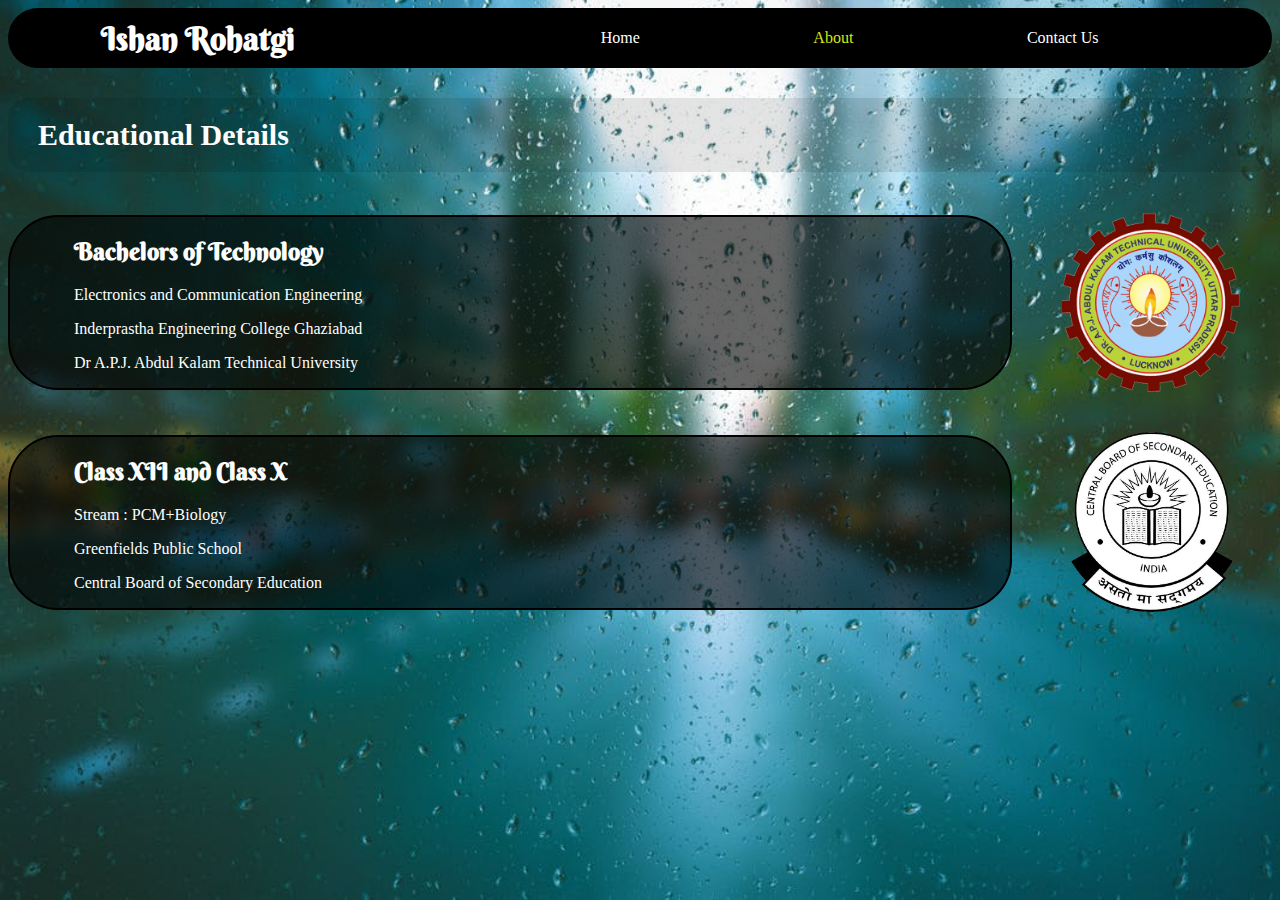
<file: about.html>
<!DOCTYPE html>
<html lang="en">
<head>
    <meta charset="UTF-8">
    <meta http-equiv="X-UA-Compatible" content="IE=edge">
    <meta name="viewport" content="width=device-width, initial-scale=1.0">
    <link rel="stylesheet"  href="style.css">
    <title>About Us</title>
</head>
<body>
    <nav>
        <h1 id="myLogo">Ishan Rohatgi</h1>
        <ul>
            <li><a href="index.html">Home</a></li>
            <li><a class="active" href="about.html">About</a></li>
            <li><a href="contact.html">Contact Us</a></li>
        </ul>
    </nav>
    <h1 class="aboutHeading">Educational Details</h1>
    <div class="box-details">
        <div class="intro"><h2>Bachelors of Technology</h2>
       <p>Electronics and Communication Engineering</p>
       <p>Inderprastha Engineering College Ghaziabad</p>
       <p>Dr A.P.J. Abdul Kalam Technical University</p></div>
        <div class="photo"><img style="border: 0px; border-radius:0px;" src="aktu.png" alt=""></div>
    </div>
    <div class="box-details">
        <div class="intro"><h2>Class XII and Class X</h2>
       <p>Stream : PCM+Biology</p>
       <p>Greenfields Public School</p>
       <p>Central Board of Secondary Education</p></div>
        <div class="photo"><img style="border: 0px; border-radius:0px;" src="cbse.png" alt=""></div>
    </div>

    
</body>
</html>
</file>
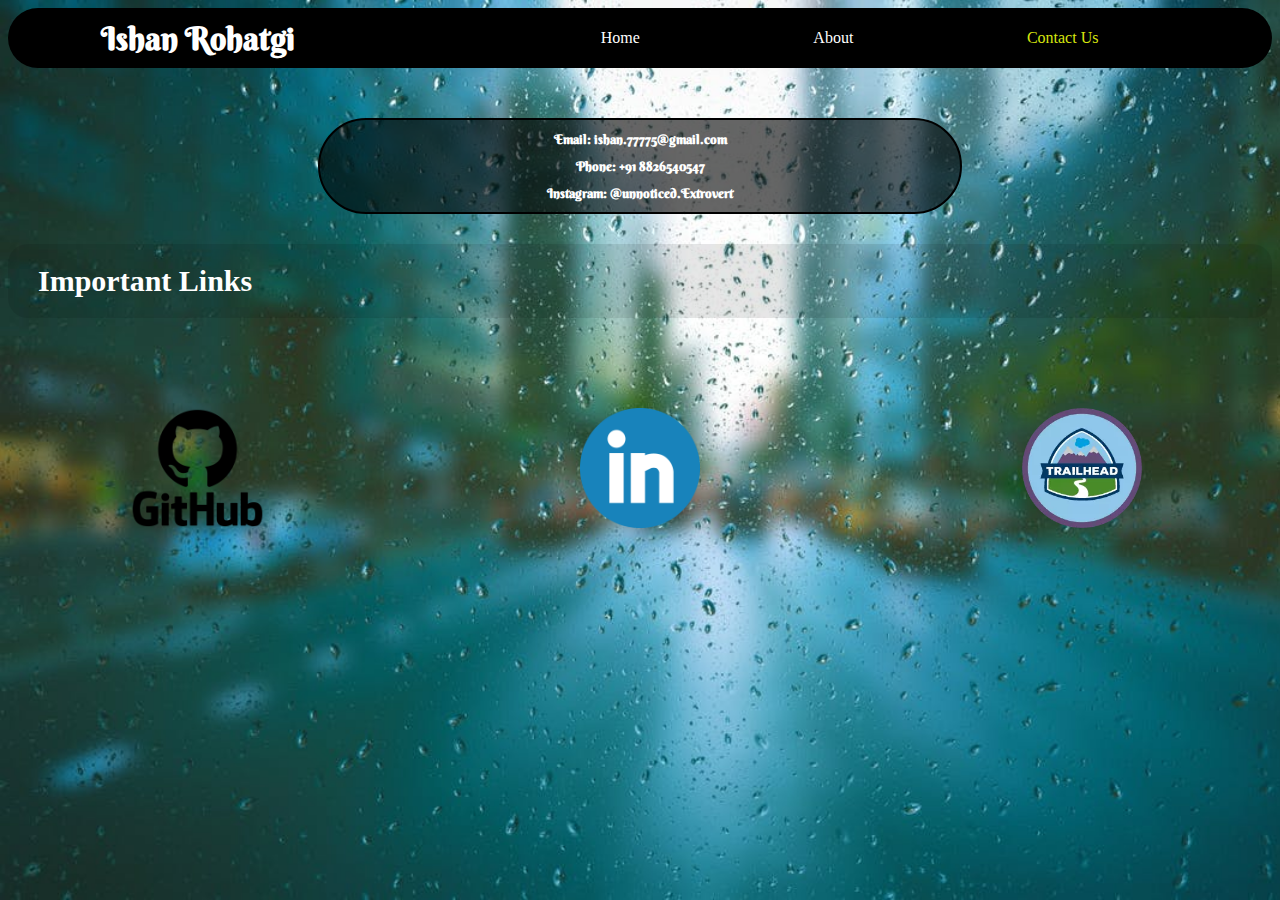
<file: contact.html>
<!DOCTYPE html>
<html lang="en">
<head>
    <meta charset="UTF-8">
    <meta http-equiv="X-UA-Compatible" content="IE=edge">
    <meta name="viewport" content="width=device-width, initial-scale=1.0">
    <link rel="stylesheet"  href="style.css">
    <title>Contact</title>
</head>
<body>
    <nav>
        <h1 id="myLogo">Ishan Rohatgi</h1>
        <ul>
            <li><a href="index.html">Home</a></li>
            <li><a href="about.html">About</a></li>
            <li><a class="active" href="contact.html">Contact Us</a></li>
        </ul>
    </nav>
    <div id="job" style="margin-top: 50px;">
        <div id="job-details"> 
            <h2 class="contact">Email: ishan.77775@gmail.com</h2>
            <h2 class="contact">Phone: +91 8826540547</h2>
            <h2 class="contact">Instagram: @unnoticed.Extrovert</h2>           
        </div>
    </div>
    <h1 class="aboutHeading"> Important Links</h1>
    <div  id="tech" style="margin-top: 70px;">
        <div  class="prog"><a href="https://github.com/ishanrohatgi/"><img src="git.png" alt=""></a></div>
        <div  class="prog"><a href="https://in.linkedin.com/in/ishan-rohatgi-3b74901ab"><img src="linkedin.png" alt=""></a></div>
        <div  class="prog"><a href="https://trailblazer.me/id/ishanrohatgi"><img src="trail.webp" alt=""></a></div>
    </div>
</body>
</html>
</file>
<file: style.css>
@import url('https://fonts.googleapis.com/css2?family=Berkshire+Swash&display=swap');

#myLogo{
    font-family: 'Berkshire Swash', cursive;
}
body{
     background: url("back.jpeg"); 
    background-repeat: no-repeat;
    background-size:cover;
    background-attachment: fixed;
}
.active{
    color: rgb(215, 230, 14);
}
nav{
    display: grid;
    grid-template-columns: 30% auto;
    background-color: rgb(0, 0, 0);
    color: white;
    border-radius: 50px;
}
ul{ 
    display: flex;
    list-style-type: none;
    justify-content: space-evenly;
    align-items: center;
   
}
li{
    /* background-color: brown;
    border: 2px solid white; */
    text-align:center;
}
h1{
    /* bcakground-color: aqua; */
    display: grid;
    margin-top: 0px;
    height: 100%;
    align-items: center;
    justify-content: center;
}
.box-details{
    /* border: 1px solid black; */
    margin-top: 40px;
    display: grid;
    grid-template-columns: 80vw auto;
    align-items: center;
}
.photo{
    /* border: 1px solid black; */
    height: 180px;
    display: flex;
    justify-content: center;
}
.intro{
    /* border: 1px solid black; */
    background-color:rgba(0, 0, 0, 0.6) ;
    padding: 0px 5vw 0px 5vw;
    margin-right: 20px;
    color: white;
    border: 2px solid black;
    border-radius: 50px;
    text-align: justify;
}

.photo img{
    height: inherit;
    width: auto;
    border-radius: 50%;
    border: 4px solid black;
    
}
#job{
    margin-top: 40px;
    display:grid;
    justify-content: center;
}
#job-details{
    color: white;
    text-align: center;
    background-color: rgba(0, 0, 0, 0.6);
    width: 50vw;
    border: 2px solid black;
    border-radius:50px;
}
#tech{
    display: grid;
    grid-template-columns:30% 40% 30%;
    margin-top: 50px;
    /* background-color: rgba(61, 60, 60, 0.452);
    border-radius: 20px; */
}
.prog{
    display: grid;
    justify-content: center;
    margin: 20px;
}
.prog img{
    height: 120px;
    width: auto;
}
.prog img:hover{
   transform: scale(1.2,1.2);
}

.aboutHeading{
    font-size: 30px;
    display: block;
    text-align: left;
    margin-top: 30px;
    padding-left: 30px;
    padding-top:20px;
    padding-bottom: 20px;
    color: white;
    background-color: rgba(0, 0, 0, 0.096);
    border-radius: 20px;
}

li a{
    text-decoration: none;
    color: white;
}

h2{
    font-family: 'Berkshire Swash', cursive;
}
#job-details .contact{
    font-size:small;
    color: white;
}
@media screen and (max-width:700px) {

    .aboutHeading{
        padding-left:0px;
        text-align: center;
        font-size: 20px;
    }
    #tech{
        margin-top: 30px;
    }
    h1{
        font-size: 80%;
    }
    h2{ color: rgb(215, 230, 14);
        font-size: 100%;
        text-align: center;
        font-weight: 400;
    }
    ul{ 
        font-size: 3vw;
        text-align: center;
    }
    p{
        font-size: 3vw;
        text-align: center;
    }
    .box-details{
        grid-template-columns: auto;
        padding-left: 20px;

    }
    .intro{
        order: 2;
        margin-top: 10px;
    }
    .photo{
        order: 1;
        margin-bottom: 10px;
    }
    #job-details{
        width: inherit;
        padding: 8px;
    }
    
    
    #tech{
        grid-template-columns: auto;
    }

}
</file>
